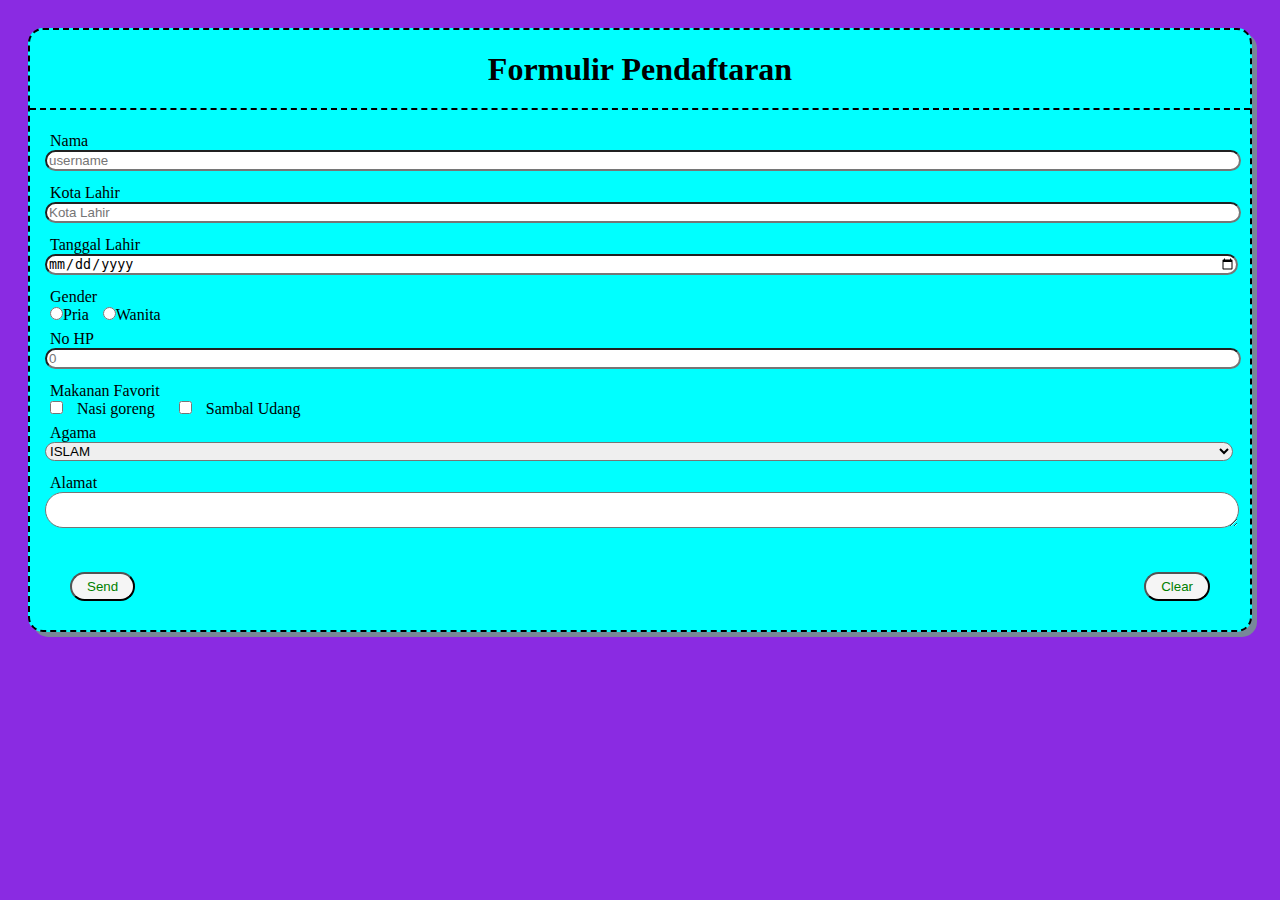
<file: Formulir/Index.html>
<!DOCTYPE html>
<html lang="en">
<head>
    <meta charset="UTF-8">
    <meta name="viewport" content="width=>, initial-scale=1.0">
    <title>Formulir Pendaftaran</title>
    <style>
        body{
        background-color: blueviolet;
        }
        h1{
            text-align: center;
            border-bottom: 2px dashed;
            padding-bottom:20px;
            font-weight: 700;
        }
        .cnt{
            display: flex;
            justify-content: center;
        }
        .fr{
            background-color: cyan;
            border: 2px dashed;
            width: 1280px;
            margin: 20px;
            border-radius: 15px;
            height: 600px;
            box-shadow: 5px 5px #778899;
        }
        label{
            height: 580px;
            margin: 10px;

        }
        input[type=checkbox] {
            margin: 0px 0px 10px 10px; 
        }
        input[type="tel"],
        input[type="date"],
        input[type="city"],
        input[type="text"]
        {
            width: 99%;
            margin-left: 5px;
            border-radius: 35px;
            margin-bottom: 13px;
        }
        select[id="agama"]{
        width: 99%;;
        border-radius: 35px;
        margin-left:5px;
        margin-bottom: 13px;
    }

textarea[id="address"]{
    width: 99%;
    margin-left: 5px;
    border-radius: 35px;
    margin-bottom: 20px;
}
button{
    border-radius: 35px;
    padding: 5px 15px 5px 15px;
    box-shadow: 5px #778899;
    background-color: whitesmoke;
    cursor: pointer;
    color: green;
    margin: 20px 10px 20px 10px;}
    input[type="radio"]{
        margin: 0px 0px 10px 10px;
    }

    .tombol{
    display: flex;
    justify-content: space-between;
    margin: 0 20px;
}
button:hover{
    color: white;
    background-color: rgb(58, 56, 56);
}
.box{
    margin: 10px;
    margin-bottom: 15px;
}
    </style>
</head>
<body>
        <div class="cnt"> 
             <form class="fr">
            <h1> Formulir Pendaftaran </h1> 
            <div class="box">
         <label for="name"> Nama </label><br>
           <input type="text" id="name" name="name" placeholder="username"><br>

         <label for ="city"> Kota Lahir </label> <br>
            <input type="text" placeholder="Kota Lahir" id="city" name="city" list="kota-lahir"> <br>
           <datalist id="kota-lahir"> 
            <option value="SEMARANG">SEMARANG</option>
            <option value="UNGARAN">UNGARAN</option>
            <option value="DEMAK">DEMAK</option>
            <option value="JAKARTA">JAKARTA</option>
           </datalist>

         <label  for ="date">Tanggal Lahir </label> <br>
            <input id="date" type="date" name="date"> <br>

         <label for ="gender"> Gender </label> <br>
                <input class="gender" type="radio" value="Pria" name="Gender">Pria
                <input class="gender" type="radio" value="Wanita" name="Gender">Wanita <br>
          
         <label for="telepon"> No HP </label><br>
                    <input type="tel" id="telepon" name="telepon" placeholder="0"><br>

         <label>Makanan Favorit</label> <br>
            <input type="checkbox" id="nasi" name="favorite-food" value="Nasi goreng">

         <label for="nasi">Nasi goreng</label>
            <input type="checkbox" id="sambal" name="favorite-food" value="Sambal Udang">
        <label for="sambal">Sambal Udang</label> <br>

        <label  for ="agama"> Agama </label> <br>
                    <select id="agama" class="agma">
                        <option value="ISLAM">ISLAM</option>
                        <option value="KATOLIK"> KATOLIK</option>
                        <option value="KRISTEN">KRISTEN</option>
                        <option value="HINDU"> HINDU </option>
                        <option value="BUDHA">BUDHA</option>
                        <option value="KONGHUCU">KONGHUCU</option>
                    </select>
                    <br>
                    
        <label for="address">Alamat</label> <br>
        <textarea id="address"> </textarea>

        <div class="tombol">
            <button type="submit">Send</button>
            <button type="reset">Clear</button>
            </div>
            </div>
        </div>
    </form>
</body>
</html>
</file>
